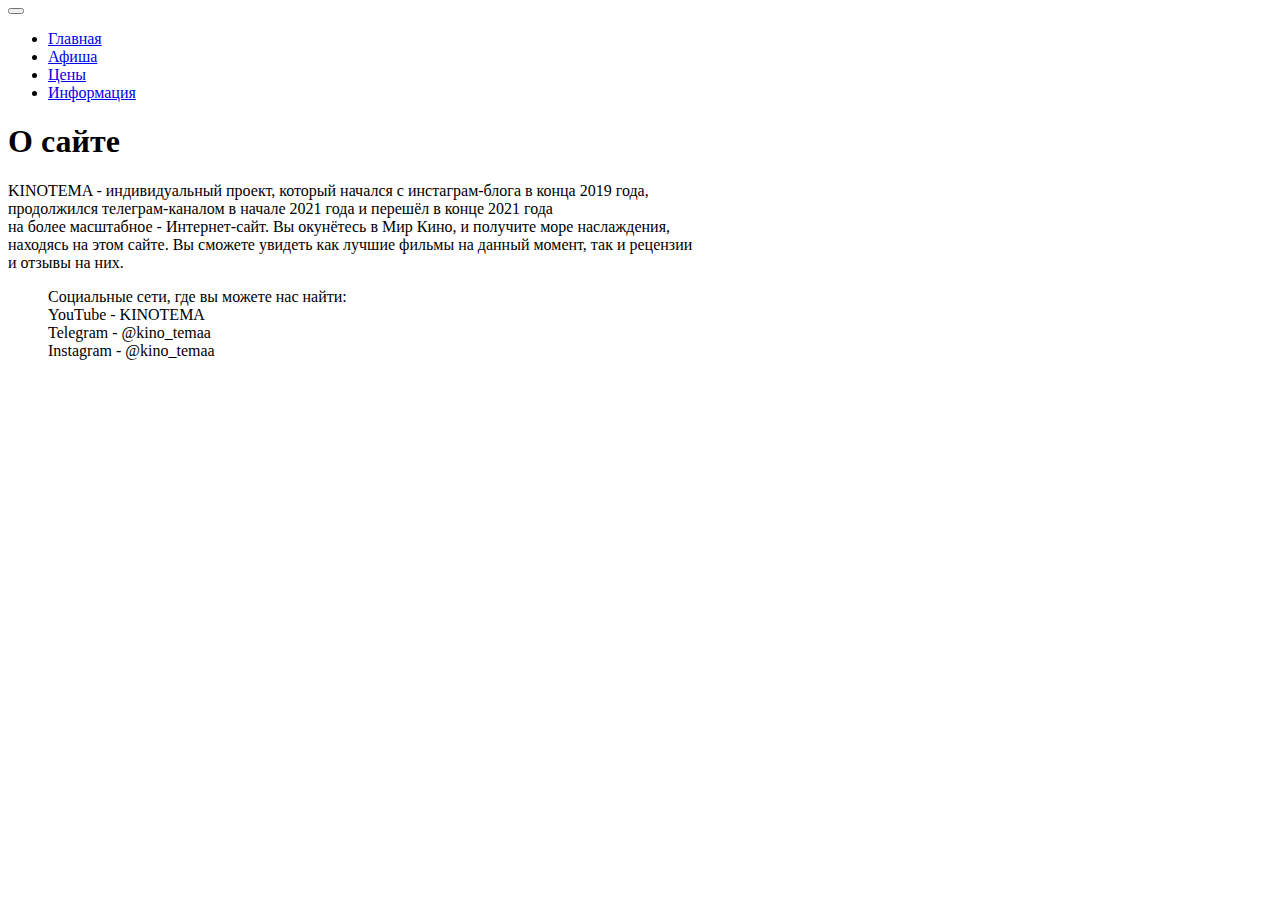
<file: phppp/nginx/src/contacts.html>
<html lang="en">
<head>
    <meta charset="UTF-8">
    <meta http-equiv="X-UA-Compatible" content="IE=edge">
    <meta name="viewport" content="width=device-width, initial-scale=1.0">
    <link href="https://cdn.jsdelivr.net/npm/bootstrap@5.1.3/dist/css/bootstrap.min.css" rel="stylesheet" integrity="sha384-1BmE4kWBq78iYhFldvKuhfTAU6auU8tT94WrHftjDbrCEXSU1oBoqyl2QvZ6jIW3" crossorigin="anonymous">
    <title>О нас</title>
</head>
<body>
<nav class="navbar navbar-expand-lg navbar-light bg-light">
    <div class="container-fluid">
        <button class="navbar-toggler" type="button" data-bs-toggle="collapse" data-bs-target="#navbarText" aria-controls="navbarText" aria-expanded="false" aria-label="Переключатель навигации">
            <span class="navbar-toggler-icon"></span>
        </button>
        <div class="collapse navbar-collapse" id="navbarText">
            <ul class="navbar-nav me-auto mb-2 mb-lg-0">
                <li class="nav-item">
                    <a class="nav-link" aria-current="page" href="index.html">Главная</a>
                </li>
                <li class="nav-item">
                    <a class="nav-link" href="products.php">Афиша</a>
                </li>
                <li class="nav-item">
                    <a class="nav-link" href="prices.php">Цены</a>
                </li>
                <li class="nav-item">
                    <a class="nav-link active" href="contacts.html">Информация</a>
                </li>
            </ul>
        </div>
    </div>
</nav>
<h1 class="text-center">О сайте</h1>
<p class="text-center">KINOTEMA - индивидуальный проект, который начался с инстаграм-блога в конца 2019 года,<br>
    продолжился телеграм-каналом в начале 2021 года и перешёл в конце 2021 года<br>
    на более масштабное - Интернет-сайт. Вы окунётесь в Мир Кино, и получите море наслаждения,<br>
    находясь на этом сайте. Вы сможете увидеть как лучшие фильмы на данный момент, так и рецензии<br>
    и отзывы на них.</p>

<ol>
    <p class="text-center">Социальные сети, где вы можете нас найти:
        <br>YouTube - KINOTEMA
        <br>Telegram - @kino_temaa
        <br>Instagram - @kino_temaa
    </p>
</ol>
</body>
</html>
</file>
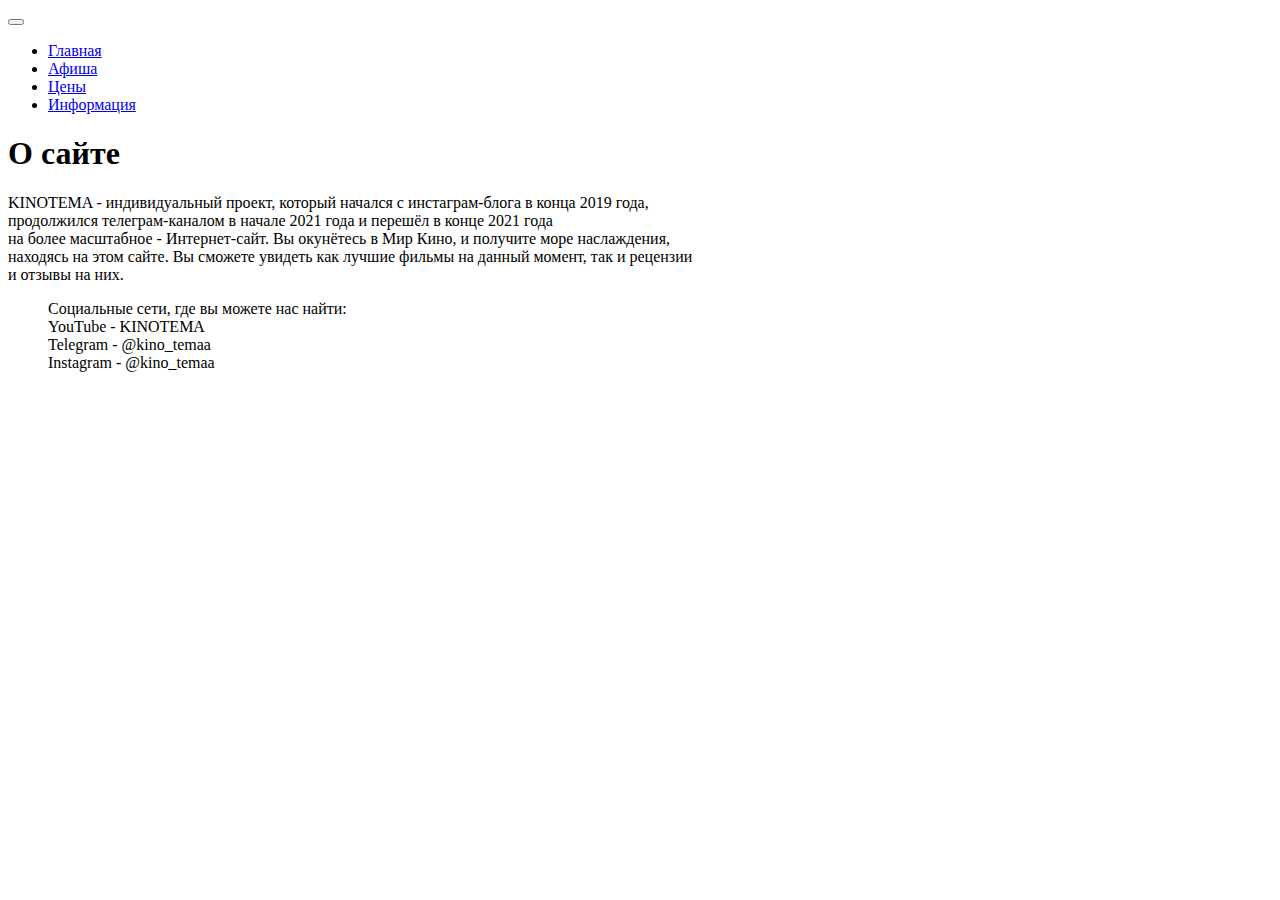
<file: RSCHIR-third-prak/nginx/src/about.html>
<!DOCTYPE html>
<html lang="en">
<head>
    <meta charset="UTF-8">
    <meta http-equiv="X-UA-Compatible" content="IE=edge">
    <meta name="viewport" content="width=device-width, initial-scale=1.0">
    <link href="https://cdn.jsdelivr.net/npm/bootstrap@5.1.3/dist/css/bootstrap.min.css" rel="stylesheet" integrity="sha384-1BmE4kWBq78iYhFldvKuhfTAU6auU8tT94WrHftjDbrCEXSU1oBoqyl2QvZ6jIW3" crossorigin="anonymous">
    <title>О нас</title>
</head>
<body>
    <nav class="navbar navbar-expand-lg navbar-light bg-light">
        <div class="container-fluid">
          <button class="navbar-toggler" type="button" data-bs-toggle="collapse" data-bs-target="#navbarText" aria-controls="navbarText" aria-expanded="false" aria-label="Переключатель навигации">
            <span class="navbar-toggler-icon"></span>
          </button>
          <div class="collapse navbar-collapse" id="navbarText">
            <ul class="navbar-nav me-auto mb-2 mb-lg-0">
            <li class="nav-item">
                <a class="nav-link" aria-current="page" href="index.html">Главная</a>
            </li>
              <li class="nav-item">
                <a class="nav-link" href="afisha.php">Афиша</a>
              </li>
              <li class="nav-item">
                <a class="nav-link" href="price.php">Цены</a>
              </li>
              <li class="nav-item">
                <a class="nav-link active" href="about.html">Информация</a>
              </li>
            </ul>
          </div>
        </div>
      </nav>
    <h1 class="text-center">О сайте</h1>
    <p class="text-center">KINOTEMA - индивидуальный проект, который начался с инстаграм-блога в конца 2019 года,<br>
        продолжился телеграм-каналом в начале 2021 года и перешёл в конце 2021 года<br>
        на более масштабное - Интернет-сайт. Вы окунётесь в Мир Кино, и получите море наслаждения,<br>
        находясь на этом сайте. Вы сможете увидеть как лучшие фильмы на данный момент, так и рецензии<br>
        и отзывы на них.</p>

    <ol>
        <p class="text-center">Социальные сети, где вы можете нас найти:
            <br>YouTube - KINOTEMA
            <br>Telegram - @kino_temaa
            <br>Instagram - @kino_temaa
        </p>
    </ol>
</body>
</html>
</file>
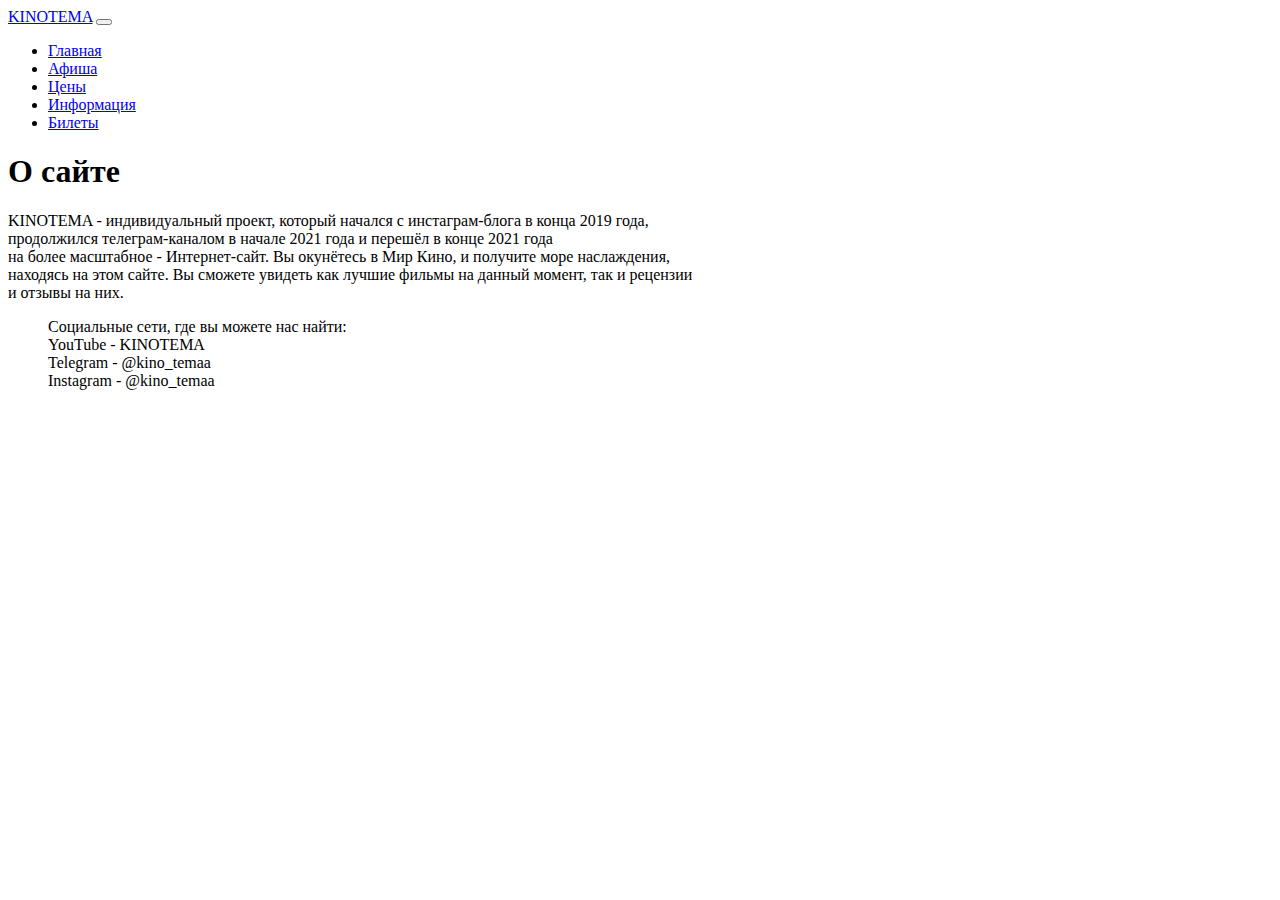
<file: task_5/nginx/content/about.html>
<!DOCTYPE html>
<html lang="en">
  <head>
    <meta charset="UTF-8" />
    <meta http-equiv="X-UA-Compatible" content="IE=edge" />
    <meta name="viewport" content="width=device-width, initial-scale=1.0" />
    <title>Coffee House | О нас</title>
    <link
      href="https://cdn.jsdelivr.net/npm/bootstrap@5.2.2/dist/css/bootstrap.min.css"
      rel="stylesheet"
      integrity="sha384-Zenh87qX5JnK2Jl0vWa8Ck2rdkQ2Bzep5IDxbcnCeuOxjzrPF/et3URy9Bv1WTRi"
      crossorigin="anonymous"
    />
  </head>
  <body>
    <nav class="navbar navbar-expand-lg bg-light">
      <div class="container-fluid">
        <a class="navbar-brand" href="#">KINOTEMA</a>
        <button
          class="navbar-toggler"
          type="button"
          data-bs-toggle="collapse"
          data-bs-target="#navbarSupportedContent"
          aria-controls="navbarSupporteddContent"
          aria-expanded="false"
          aria-label="Toggle navigation"
        >
          <span class="navbar-toggler-icon"></span>
        </button>
        <div class="collapse navbar-collapse" id="navbarSupportedContent">
          <ul class="navbar-nav me-auto mb-2 mb-lg-0">
            <li class="nav-item">
              <a class="nav-link" href="index.html">Главная</a>
            </li>
            <li class="nav-item">
              <a class="nav-link" href="menu.php">Афиша</a>
            </li>
            <li class="nav-item">
              <a class="nav-link" href="vacancy.php">Цены</a>
            </li>
            <li class="nav-item">
              <a class="nav-link active" href="about.html">Информация</a>
            </li>
            <li class="nav-item">
              <a class="nav-link" href="/admin/admin.php">Билеты</a>
            </li>
          </ul>
        </div>
      </div>
    </nav>
    <h1 class="text-center">О сайте</h1>
    <p class="text-center">KINOTEMA - индивидуальный проект, который начался с инстаграм-блога в конца 2019 года,<br>
      продолжился телеграм-каналом в начале 2021 года и перешёл в конце 2021 года<br>
      на более масштабное - Интернет-сайт. Вы окунётесь в Мир Кино, и получите море наслаждения,<br>
      находясь на этом сайте. Вы сможете увидеть как лучшие фильмы на данный момент, так и рецензии<br>
      и отзывы на них.</p>

    <ol>
      <p class="text-center">Социальные сети, где вы можете нас найти:
        <br>YouTube - KINOTEMA
        <br>Telegram - @kino_temaa
        <br>Instagram - @kino_temaa
      </p>
    </ol>
    <script
      src="https://cdn.jsdelivr.net/npm/bootstrap@5.2.2/dist/js/bootstrap.bundle.min.js"
      integrity="sha384-OERcA2EqjJCMA+/3y+gxIOqMEjwtxJY7qPCqsdltbNJuaOe923+mo//f6V8Qbsw3"
      crossorigin="anonymous"
    ></script>
  </body>
</html>
</file>
